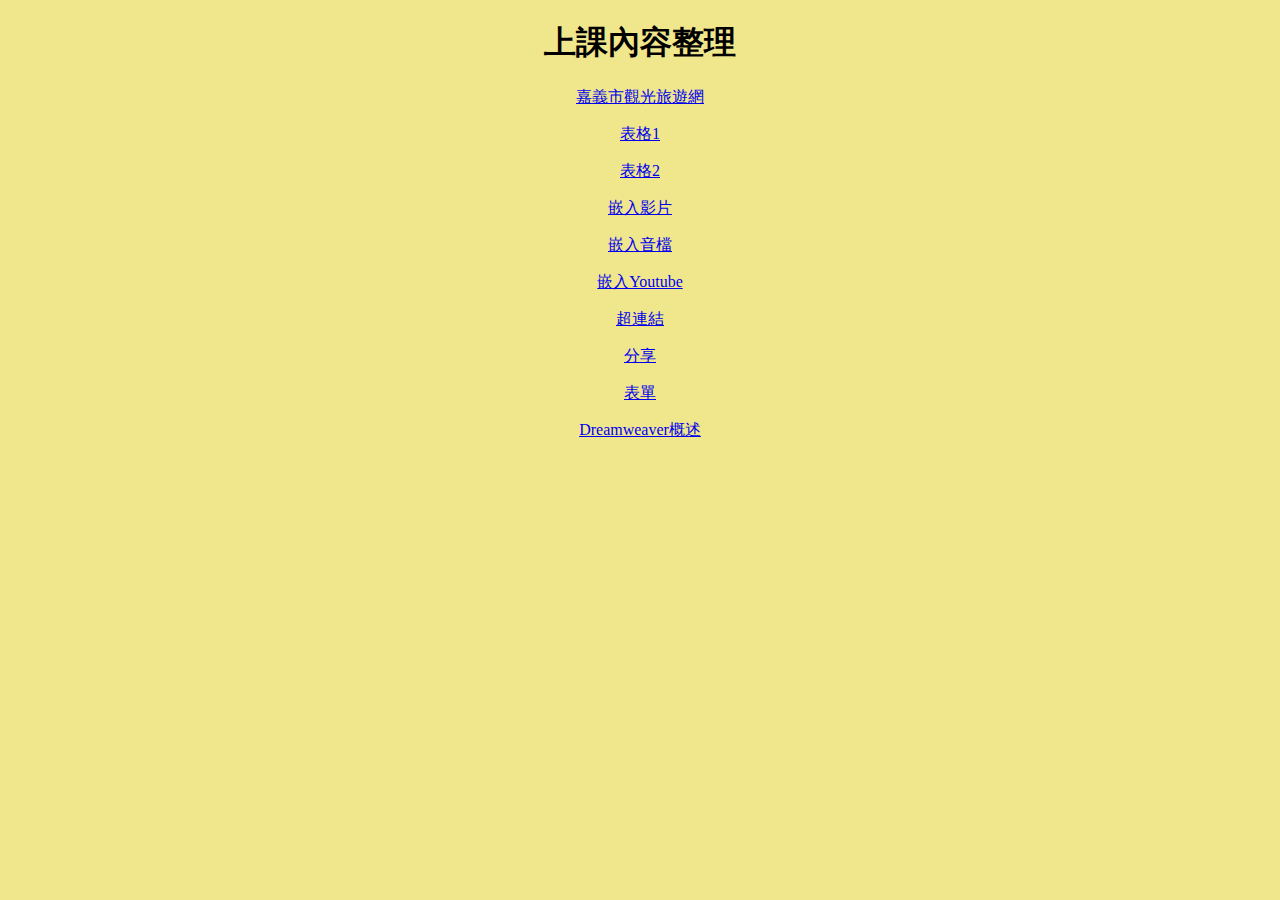
<file: index.html>
<!DOCTYPE html>
<html lang="en">

<head>
    <meta charset="UTF-8">
    <meta name="viewport" content="width=device-width, initial-scale=1.0">
    <title>上課內容整理</title>
</head>
<style>
    body {
        background-color: khaki;
        text-align: center;
    }

    h1 {
        text-align: center;
    }
</style>

<body>
    <h1>上課內容整理</h1>
        <p><a href="standard.html" target="_blank">嘉義市觀光旅遊網</a></p>
        <p><a href="table1.html" target="_blank">表格1</a></p>
        <p><a href="table2.html" target="_blank">表格2</a></p>
        <p><a href="video.html" target="_blank">嵌入影片</a></p>
        <p><a href="audio.html" target="_blank">嵌入音檔</a></p>
        <p><a href="youtube.html" target="_blank">嵌入Youtube</a></p>
        <p><a href="link.html" target="_blank">超連結</a></p>
        <p><a href="share-demo.html" target="_blank">分享</a></p>
        <p><a href="form.html" target="_blank">表單</a></p>
        <p><a href="cssproperty.html" target="_blank">Dreamweaver概述</a></p>
</body>

</html>
</file>
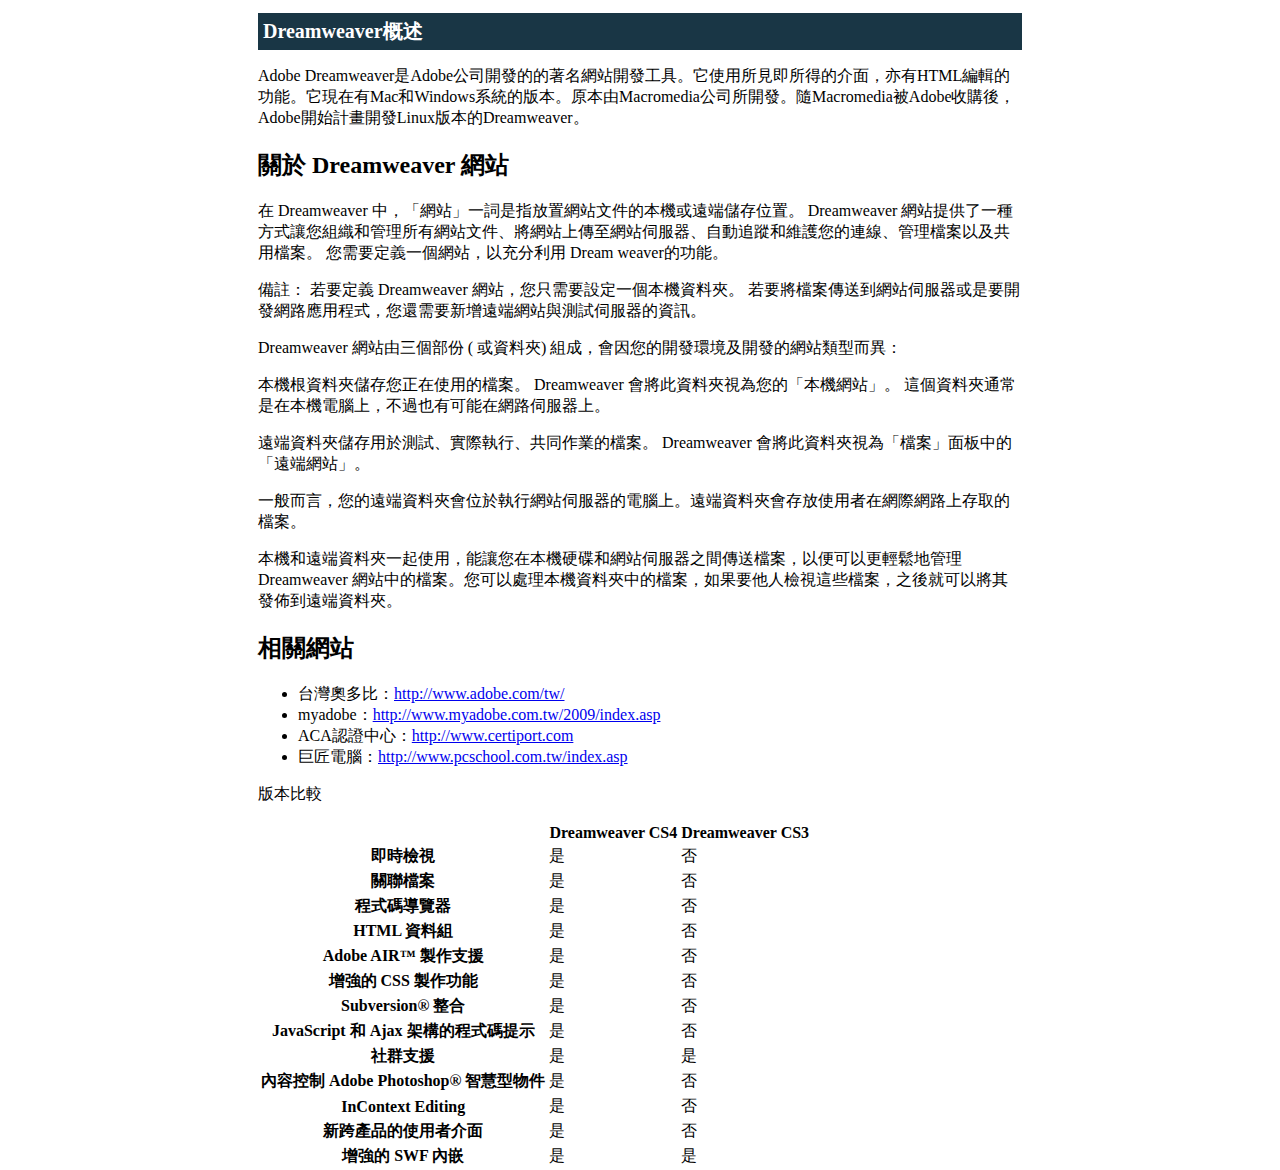
<file: cssproperty.html>
<!doctype html>
<html>
<head>
<meta charset="utf-8">
<title>Dreamweaver概述</title>
</head>
<link rel="stylesheet" href="css/style.css">
<!--@import "css/style.css"-->
<body>
<div id="wrapper">
  <h1>Dreamweaver概述</h1>
  <p>Adobe Dreamweaver是Adobe公司開發的的著名網站開發工具。它使用所見即所得的介面，亦有HTML編輯的功能。它現在有Mac和Windows系統的版本。原本由Macromedia公司所開發。隨Macromedia被Adobe收購後，Adobe開始計畫開發Linux版本的Dreamweaver。</p>
  <h2>關於 Dreamweaver 網站</h2>
  <p>在 Dreamweaver 中，「網站」一詞是指放置網站文件的本機或遠端儲存位置。 Dreamweaver 網站提供了一種方式讓您組織和管理所有網站文件、將網站上傳至網站伺服器、自動追蹤和維護您的連線、管理檔案以及共用檔案。 您需要定義一個網站，以充分利用 Dream weaver的功能。</p>
  <p>備註： 若要定義 Dreamweaver 網站，您只需要設定一個本機資料夾。 若要將檔案傳送到網站伺服器或是要開發網路應用程式，您還需要新增遠端網站與測試伺服器的資訊。</p>
  <p>Dreamweaver 網站由三個部份 ( 或資料夾) 組成，會因您的開發環境及開發的網站類型而異：</p>
  <p>本機根資料夾儲存您正在使用的檔案。 Dreamweaver 會將此資料夾視為您的「本機網站」。 這個資料夾通常是在本機電腦上，不過也有可能在網路伺服器上。</p>
  <p>遠端資料夾儲存用於測試、實際執行、共同作業的檔案。 Dreamweaver 會將此資料夾視為「檔案」面板中的「遠端網站」。</p>
  <p>一般而言，您的遠端資料夾會位於執行網站伺服器的電腦上。遠端資料夾會存放使用者在網際網路上存取的檔案。</p>
  <p>本機和遠端資料夾一起使用，能讓您在本機硬碟和網站伺服器之間傳送檔案，以便可以更輕鬆地管理 Dreamweaver 網站中的檔案。您可以處理本機資料夾中的檔案，如果要他人檢視這些檔案，之後就可以將其發佈到遠端資料夾。</p>
  <h2>相關網站</h2>
  <ul>
    <li>台灣奧多比：<a href="http://www.adobe.com/tw/" title="台灣奧多比" target="_blank">http://www.adobe.com/tw/</a></li>
    <li>myadobe：<a href="http://www.myadobe.com.tw/2009/index.asp" title="myadobe" target="_blank">http://www.myadobe.com.tw/2009/index.asp</a></li>
    <li>ACA認證中心：<a href="http://www.certiport.com" title="ACA認證中心" target="_blank">http://www.certiport.com</a></li>
    <li>巨匠電腦：<a href="http://www.pcschool.com.tw/index.asp" title="巨匠電腦" target="_blank">http://www.pcschool.com.tw/index.asp</a></li>
  </ul>
  <p>版本比較</p>
  <table>
    <tbody>
      <tr>
        <th> </th>
        <th>Dreamweaver CS4</th>
        <th>Dreamweaver CS3</th>
      </tr>
      <tr>
        <th>即時檢視</th>
        <td>是</td>
        <td>否</td>
      </tr>
      <tr>
        <th>關聯檔案</th>
        <td>是</td>
        <td>否</td>
      </tr>
      <tr>
        <th>程式碼導覽器</th>
        <td>是</td>
        <td>否</td>
      </tr>
      <tr>
        <th>HTML 資料組</th>
        <td>是</td>
        <td>否</td>
      </tr>
      <tr>
        <th>Adobe AIR™ 製作支援</th>
        <td>是</td>
        <td>否</td>
      </tr>
      <tr>
        <th>增強的 CSS 製作功能</th>
        <td>是</td>
        <td>否</td>
      </tr>
      <tr>
        <th>Subversion® 整合</th>
        <td>是</td>
        <td>否</td>
      </tr>
      <tr>
        <th>JavaScript 和 Ajax 架構的程式碼提示</th>
        <td>是</td>
        <td>否</td>
      </tr>
      <tr>
        <th>社群支援</th>
        <td>是</td>
        <td>是</td>
      </tr>
      <tr>
        <th>內容控制 Adobe Photoshop® 智慧型物件</th>
        <td>是</td>
        <td>否</td>
      </tr>
      <tr>
        <th>InContext Editing</th>
        <td>是</td>
        <td>否</td>
      </tr>
      <tr>
        <th>新跨產品的使用者介面</th>
        <td>是</td>
        <td>否</td>
      </tr>
      <tr>
        <th>增強的 SWF 內嵌</th>
        <td>是</td>
        <td>是</td>
      </tr>
    </tbody>
  </table>
</div>
</body>
</html>
</file>
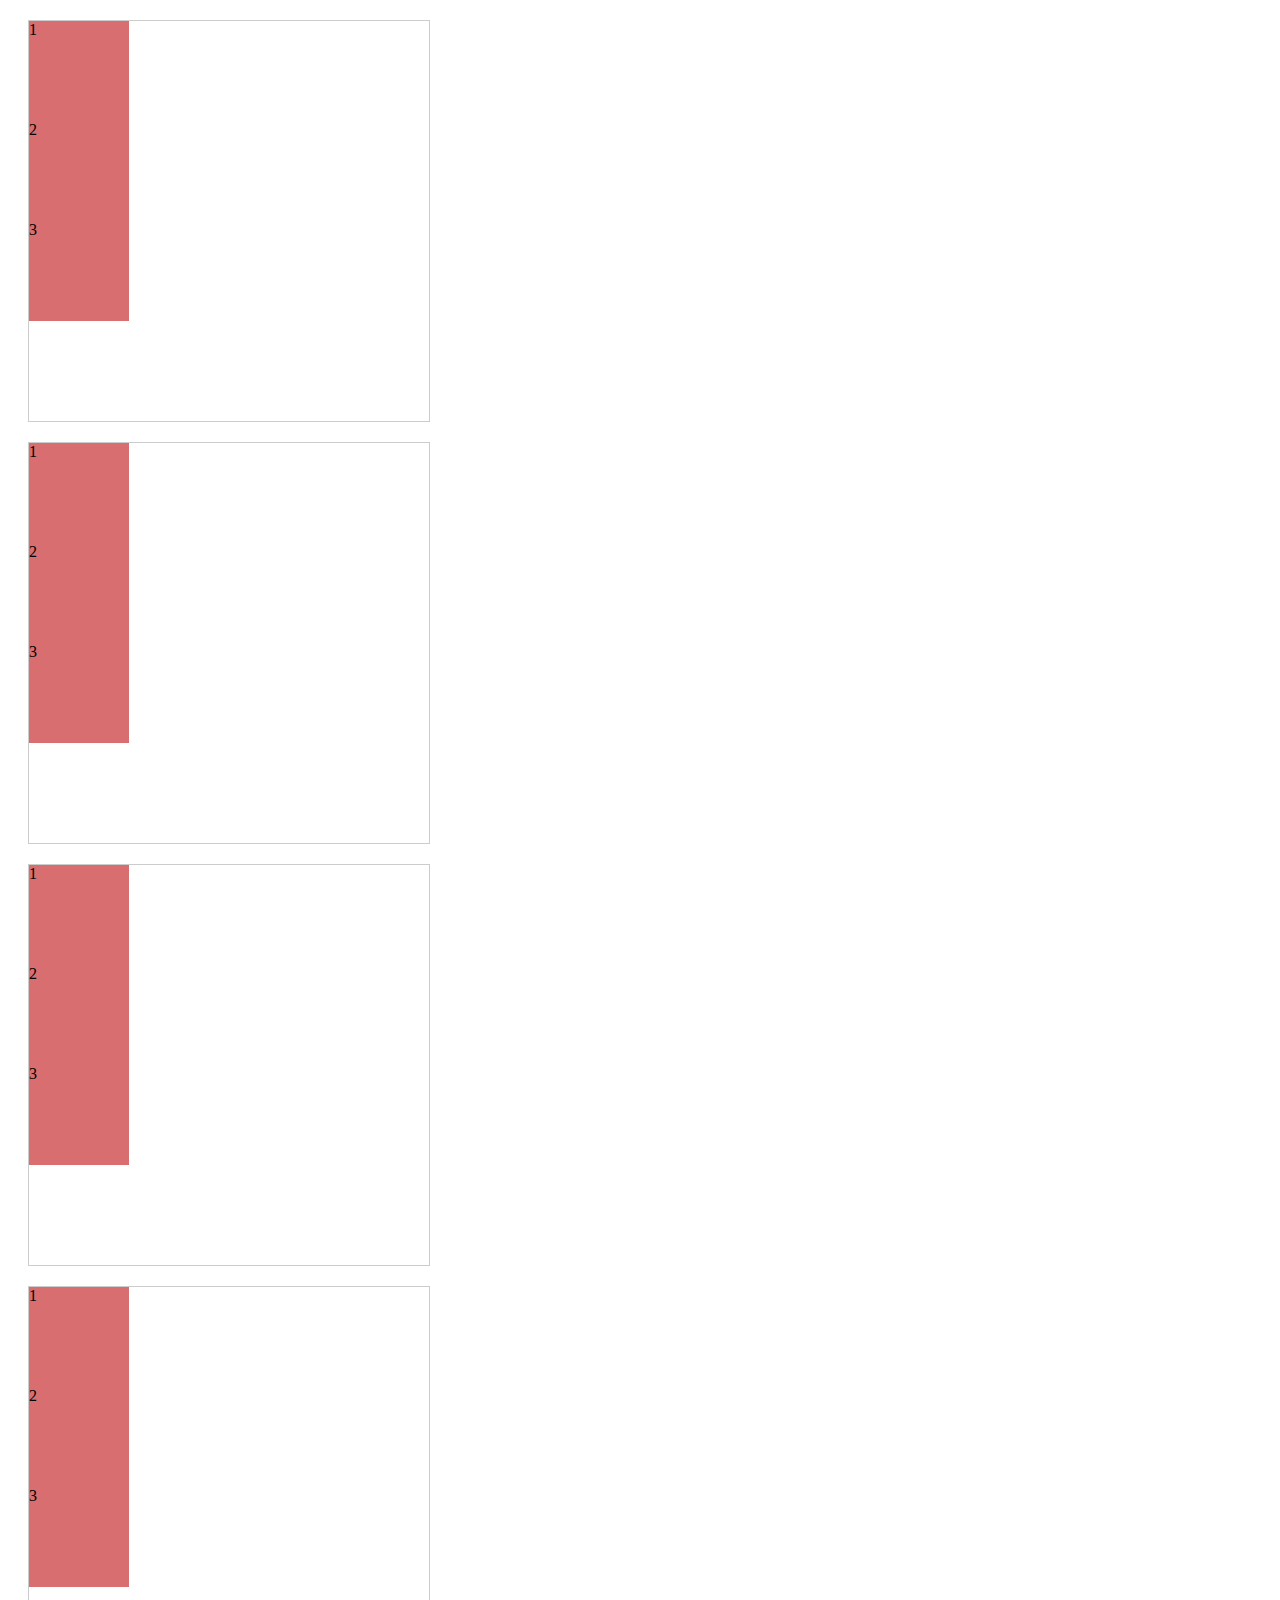
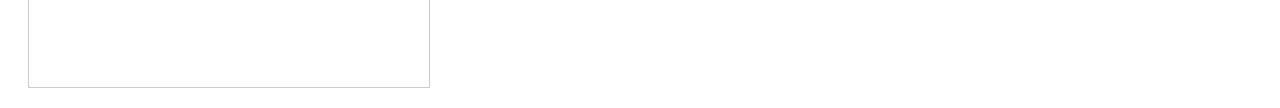
<file: flex-direction.html>
<!doctype html>
<html>
<head>
<meta charset="utf-8">
<title>無標題文件</title>
</head>
<style type="text/css">
.flexbox
{
	width:400px;
	height:400px;
	border:1px solid #ccc;
	margin:20px;
}
.flexbox div
{
	width:100px;
	height:100px;	
	background:rgba(216,110,112,1.00);
}
#flex-row{

}
#flex-row-reverse{

}
#flex-column{

}
#flex-column-reverse{

}  
</style>
<body>
<div id="flex-row" class="flexbox">
	<div>1</div>
    <div>2</div>
    <div>3</div>
</div>
<div id="flex-row-reverse" class="flexbox">
	<div>1</div>
    <div>2</div>
    <div>3</div>
</div>
<div id="flex-column" class="flexbox">
	<div>1</div>
    <div>2</div>
    <div>3</div>
</div>
<div id="flex-column-reverse" class="flexbox">
	<div>1</div>
    <div>2</div>
    <div>3</div>
</div>
</body>
</html>
</file>
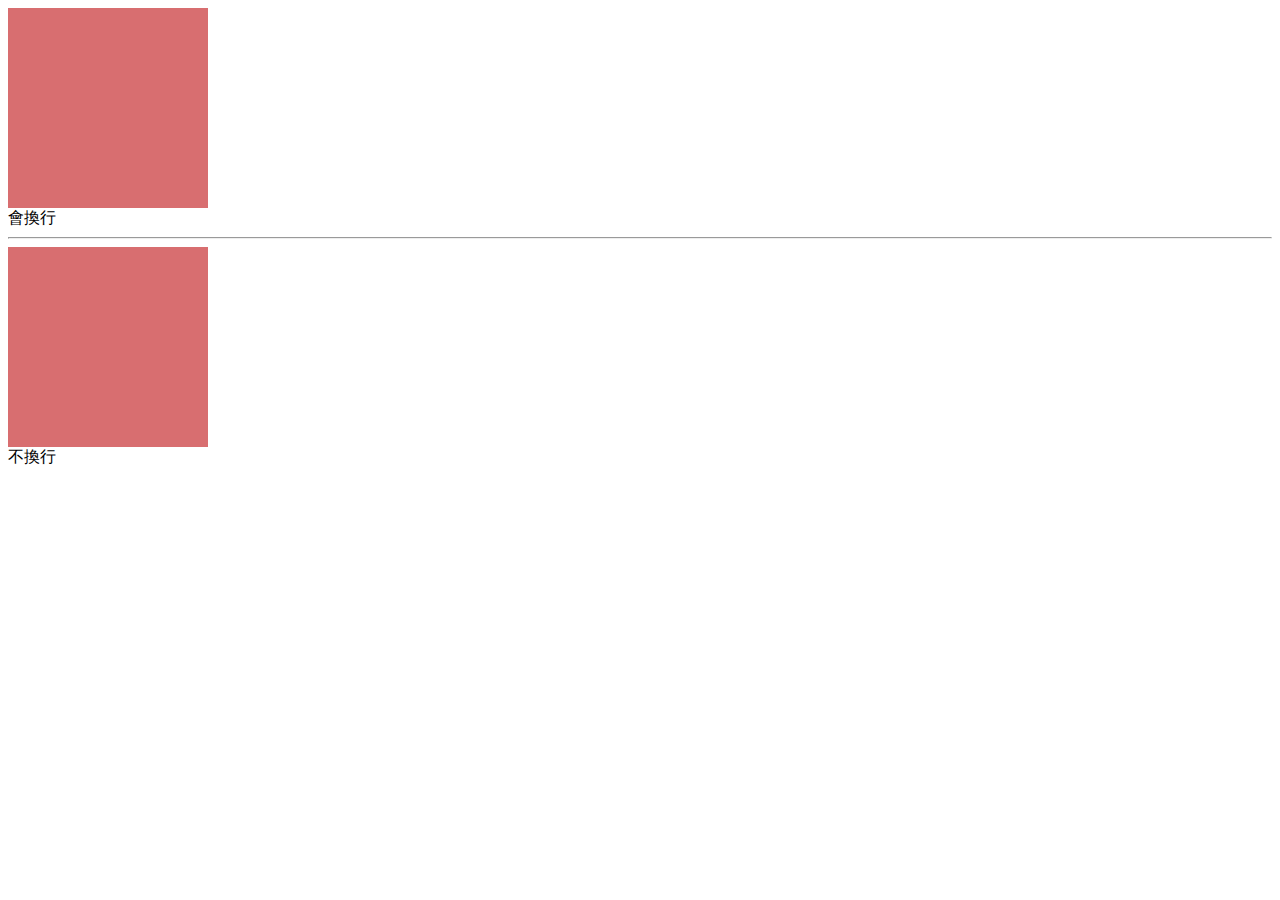
<file: flex-display.html>
<!doctype html>
<html>
<head>
<meta charset="utf-8">
<title>無標題文件</title>
</head>
<style type="text/css">
#f1,#f2
{
	width:200px;
	height:200px;	
	background:rgba(216,110,112,1.00);
}

</style>
<body>
<div id="f1"></div>會換行
<hr/>
<div id="f2"></div>不換行
</body>
</html>
</file>
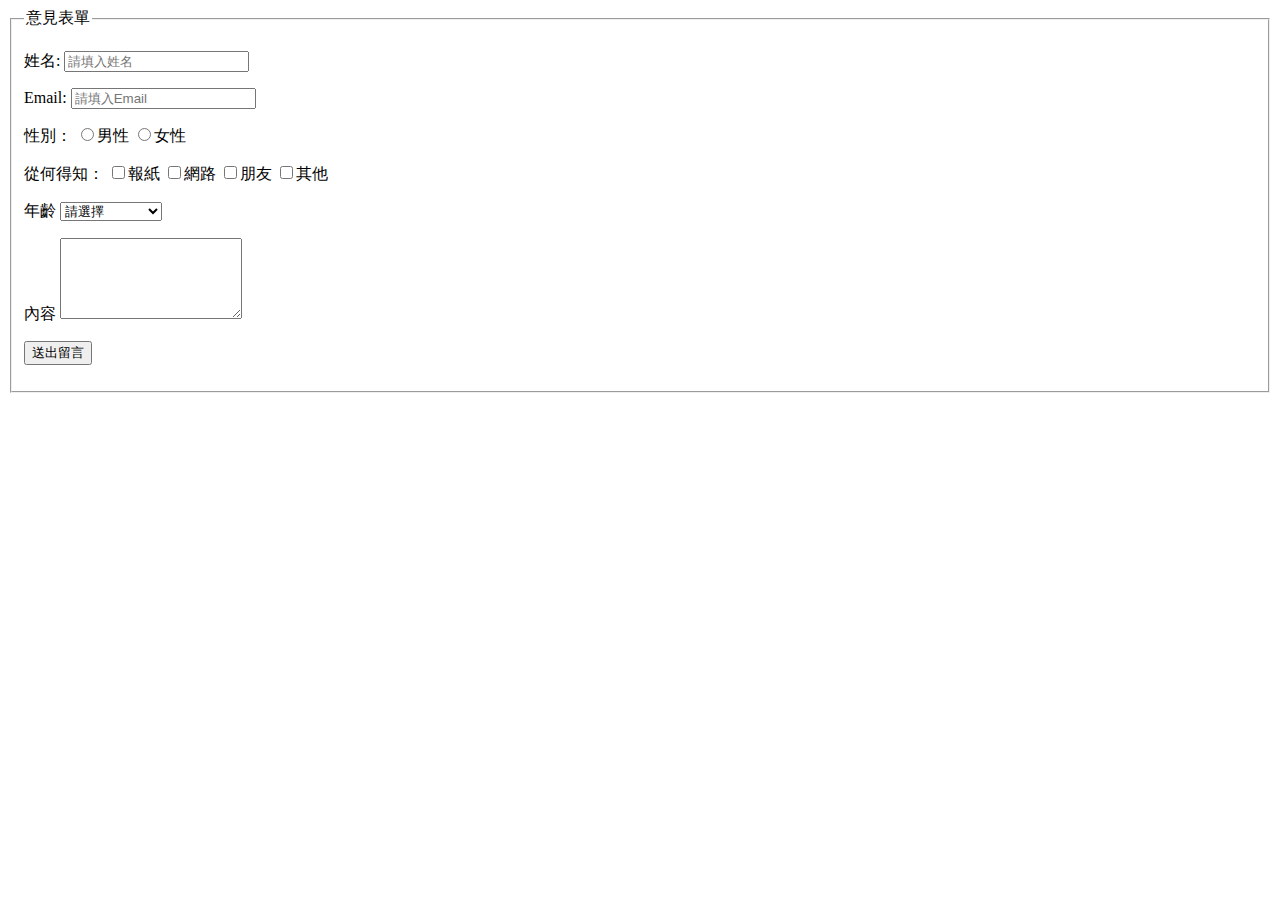
<file: form.html>
<!DOCTYPE html>
<html lang="en">

<head>
    <meta charset="UTF-8">
    <meta name="viewport" content="width=device-width, initial-scale=1.0">
    <title>Document</title>
</head>

<body>
    <form action="" method="post">
        <fieldset>
            <legend>意見表單</legend>
            <p>
                <label for="u_name">姓名:</label>
                <input type="text" id="u_name" name="u_name" placeholder="請填入姓名" required>
            </p>
            <p>
                <label for="u_email">Email:</label>
                <input type="email" id="u_email" name="u_email" placeholder="請填入Email" required>
            </p>
            <p>
                性別：
                <input type="radio" id="u_gender1" name="u_gender" value="male" required><label for="u_gender1">男性</label>
                <input type="radio" id="u_gender2" name="u_gender" value="male" required><label for="u_gender2">女性</label>
            </p>
            <p>
                從何得知：
                <input type="checkbox" id="how1" name="how1" value="paper"><label for="how1">報紙</label>
                <input type="checkbox" id="how2" name="how2" value="web"><label for="how2">網路</label>
                <input type="checkbox" id="how3" name="how3" value="friends"><label for="how3">朋友</label>
                <input type="checkbox" id="how4" name="how4" value="other"><label for="how4">其他</label>
            </p>
            <p>
                <label for="u_age">年齡</label>
                <select id="u_age" name="u_age" required>
                    <option value="" selected>請選擇</option>
                    <option value="down10">10 歲(含)以下</option>
                    <option value="11-20">11~20 歲</option>
                    <option value="21-30">21~30 歲</option>
                    <option value="31-40">31~40 歲</option>
                    <option value="41-50">41~50 歲</option>
                    <option value="up50">50 歲以上</option>
                </select>
            </p>
            <p>
                <label for="u_message">內容</label>
                <textarea id="u_message" name="u_message" rows="5" plac eholder="留言內容" required></textarea>
            </p>
            <p>
                <button type="submit">送出留言</button>
            </p>
        </fieldset>
    </form>
</body>

</html>
</file>
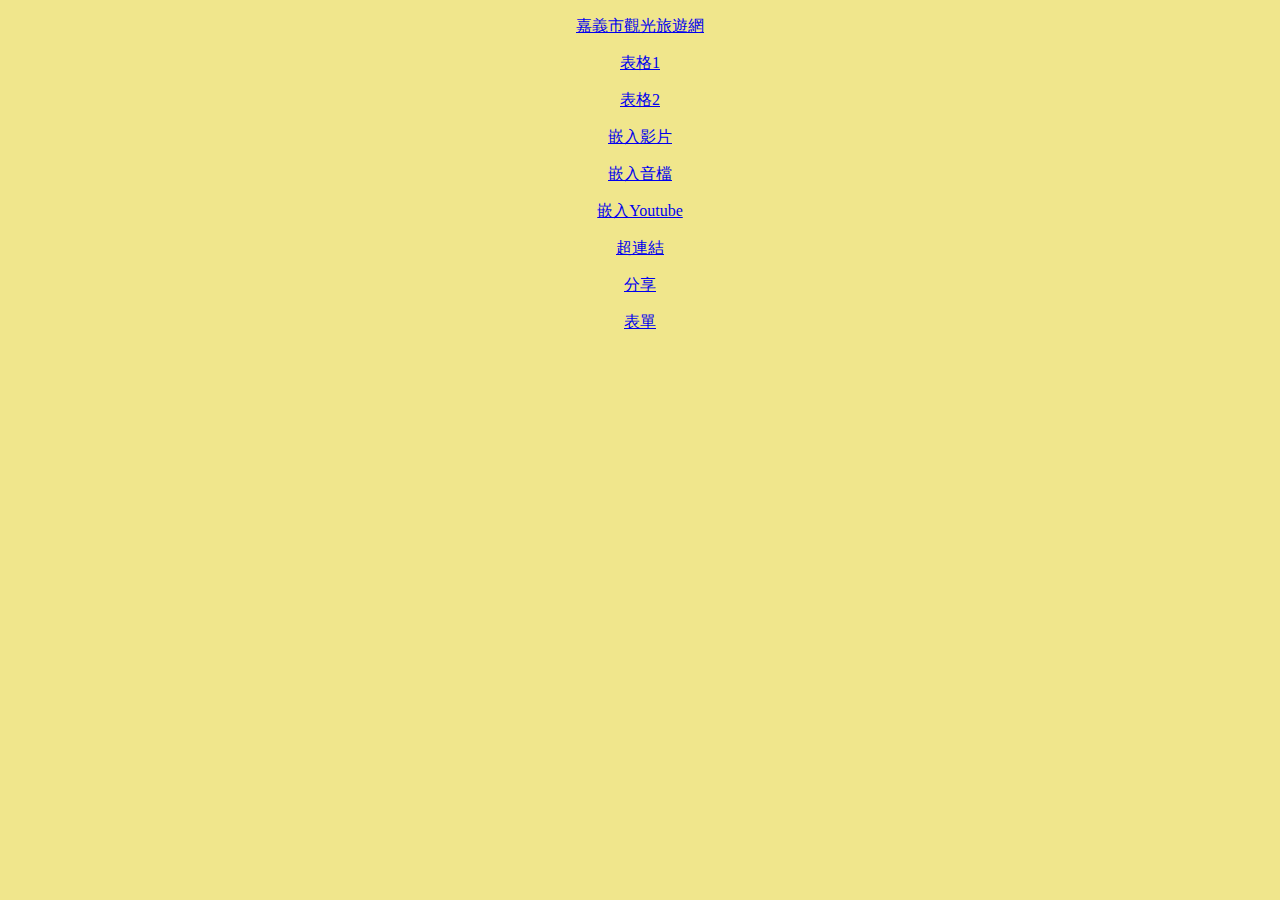
<file: index - 複製.html>
<!DOCTYPE html>
<html lang="en">
<head>
    <meta charset="UTF-8">
    <meta name="viewport" content="width=device-width, initial-scale=1.0">
    <title>上課內容整理</title>
</head>
<style>
    body
    {
        text-align: center;
        background-color: khaki;
    }
</style>
<body>
    <p><a href="standard.html" target="_blank">嘉義市觀光旅遊網</a></p>
    <p><a href="table1.html" target="_blank">表格1</a></p>
    <p><a href="table2.html" target="_blank">表格2</a></p>
    <p><a href="video.html" target="_blank">嵌入影片</a></p>
    <p><a href="audio.html" target="_blank">嵌入音檔</a></p>
    <p><a href="youtube.html" target="_blank">嵌入Youtube</a></p>
    <p><a href="link.html" target="_blank">超連結</a></p>
    <p><a href="share-demo.html" target="_blank">分享</a></p>
    <p><a href="form.html" target="_blank">表單</a></p>
</body>
</html>
</file>
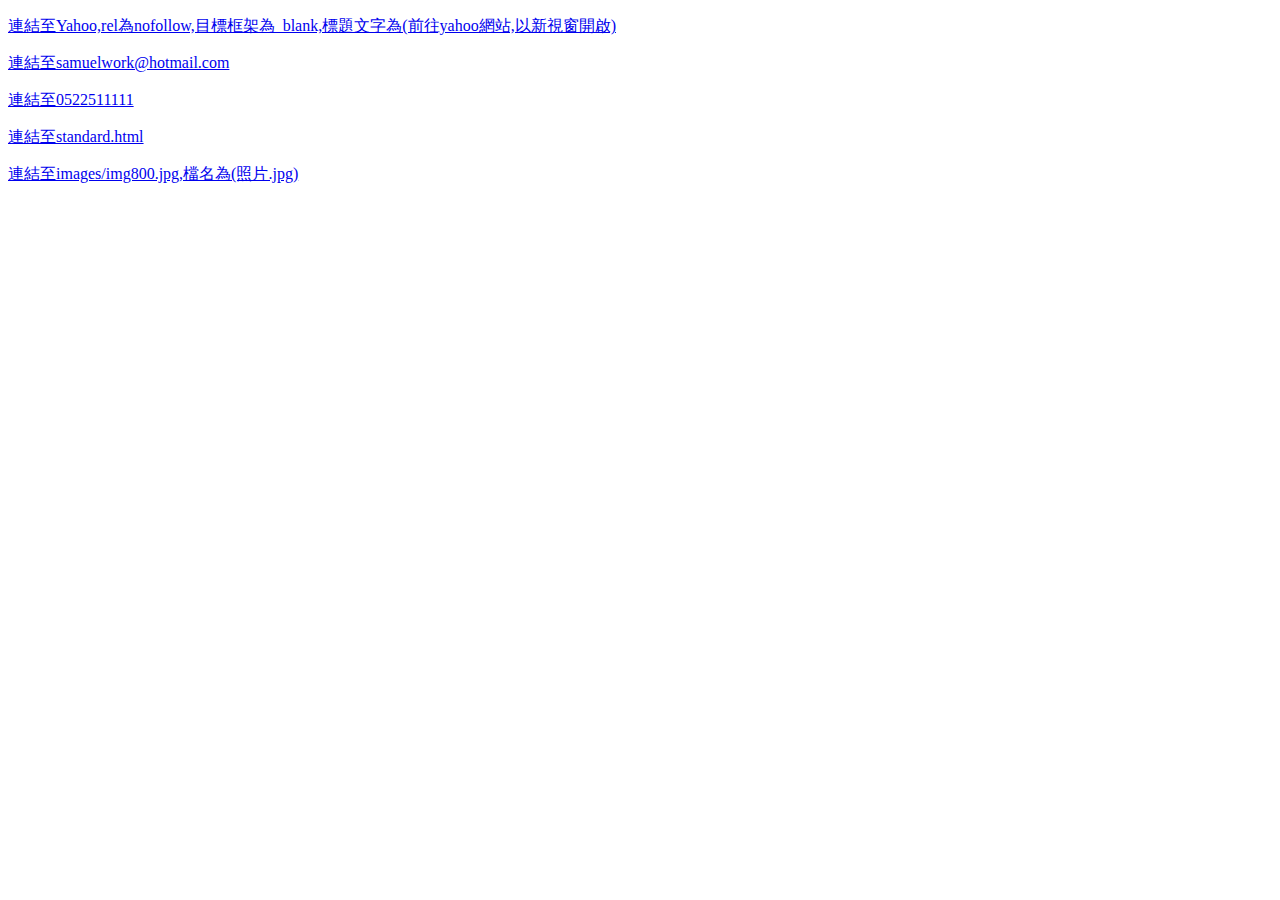
<file: link.html>
<!doctype html>
<html>
<head>
<meta charset="utf-8">
<title>無標題文件</title>
</head>

<body>
<p><a href="http://tw.yahoo.com" title="前往yahoo網站,以新視窗開啟" target="_blank">連結至Yahoo,rel為nofollow,目標框架為_blank,標題文字為(前往yahoo網站,以新視窗開啟)</a></p>
<p><a href="mailto:samuelwork@hotmail.com">連結至samuelwork@hotmail.com</a></p>
<p><a href="tel:0522511111">連結至0522511111</a></p>
<p><a href="standard.html">連結至standard.html</a></p>
<p><a href="images/img800.jpg" download="照片">連結至images/img800.jpg,檔名為(照片.jpg)</a></p>
</body>
</html>
</file>
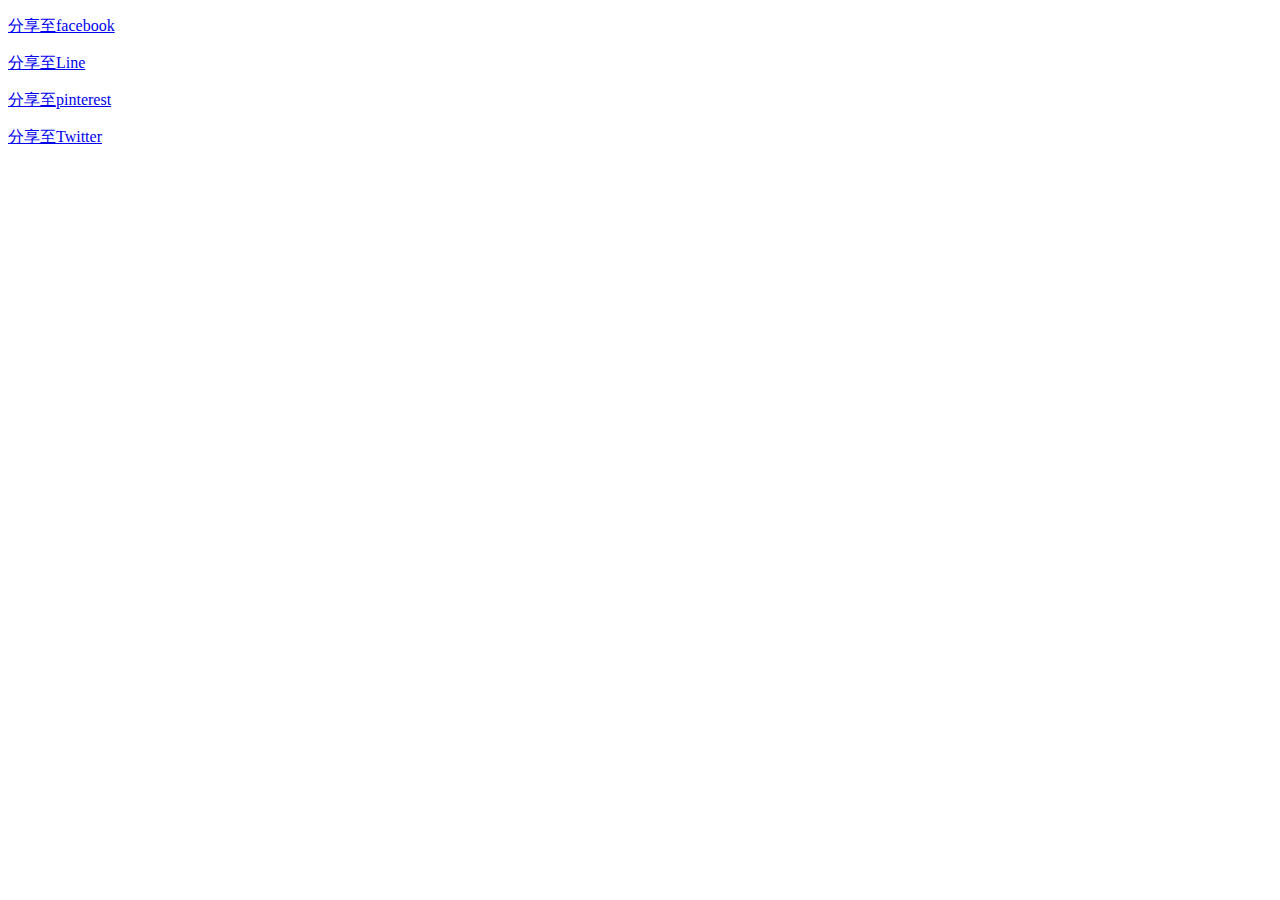
<file: share-demo.html>
<!DOCTYPE html>
<html lang="zh-hant-tw">
<head>
    <meta charset="UTF-8">
    <meta http-equiv="X-UA-Compatible" content="IE=edge">
    <meta name="viewport" content="width=device-width, initial-scale=1.0">
    <title>分享社群語法</title>
</head>
<body>
    <p><a href="https://www.facebook.com/sharer.php?u=https://tw.yahoo.com">分享至facebook</a></p>
    <p><a href="http://line.naver.jp/R/msg/text/?https://tw.yahoo.com">分享至Line</a></p>
    <p><a href="http://pinterest.com/pin/create/link/?url=https://tw.yahoo.com">分享至pinterest</a></p>
    <p><a href="https://twitter.com/share?text=yahoo&url=https://tw.yahoo.com">分享至Twitter</a></p>
</body>
</html>
</file>
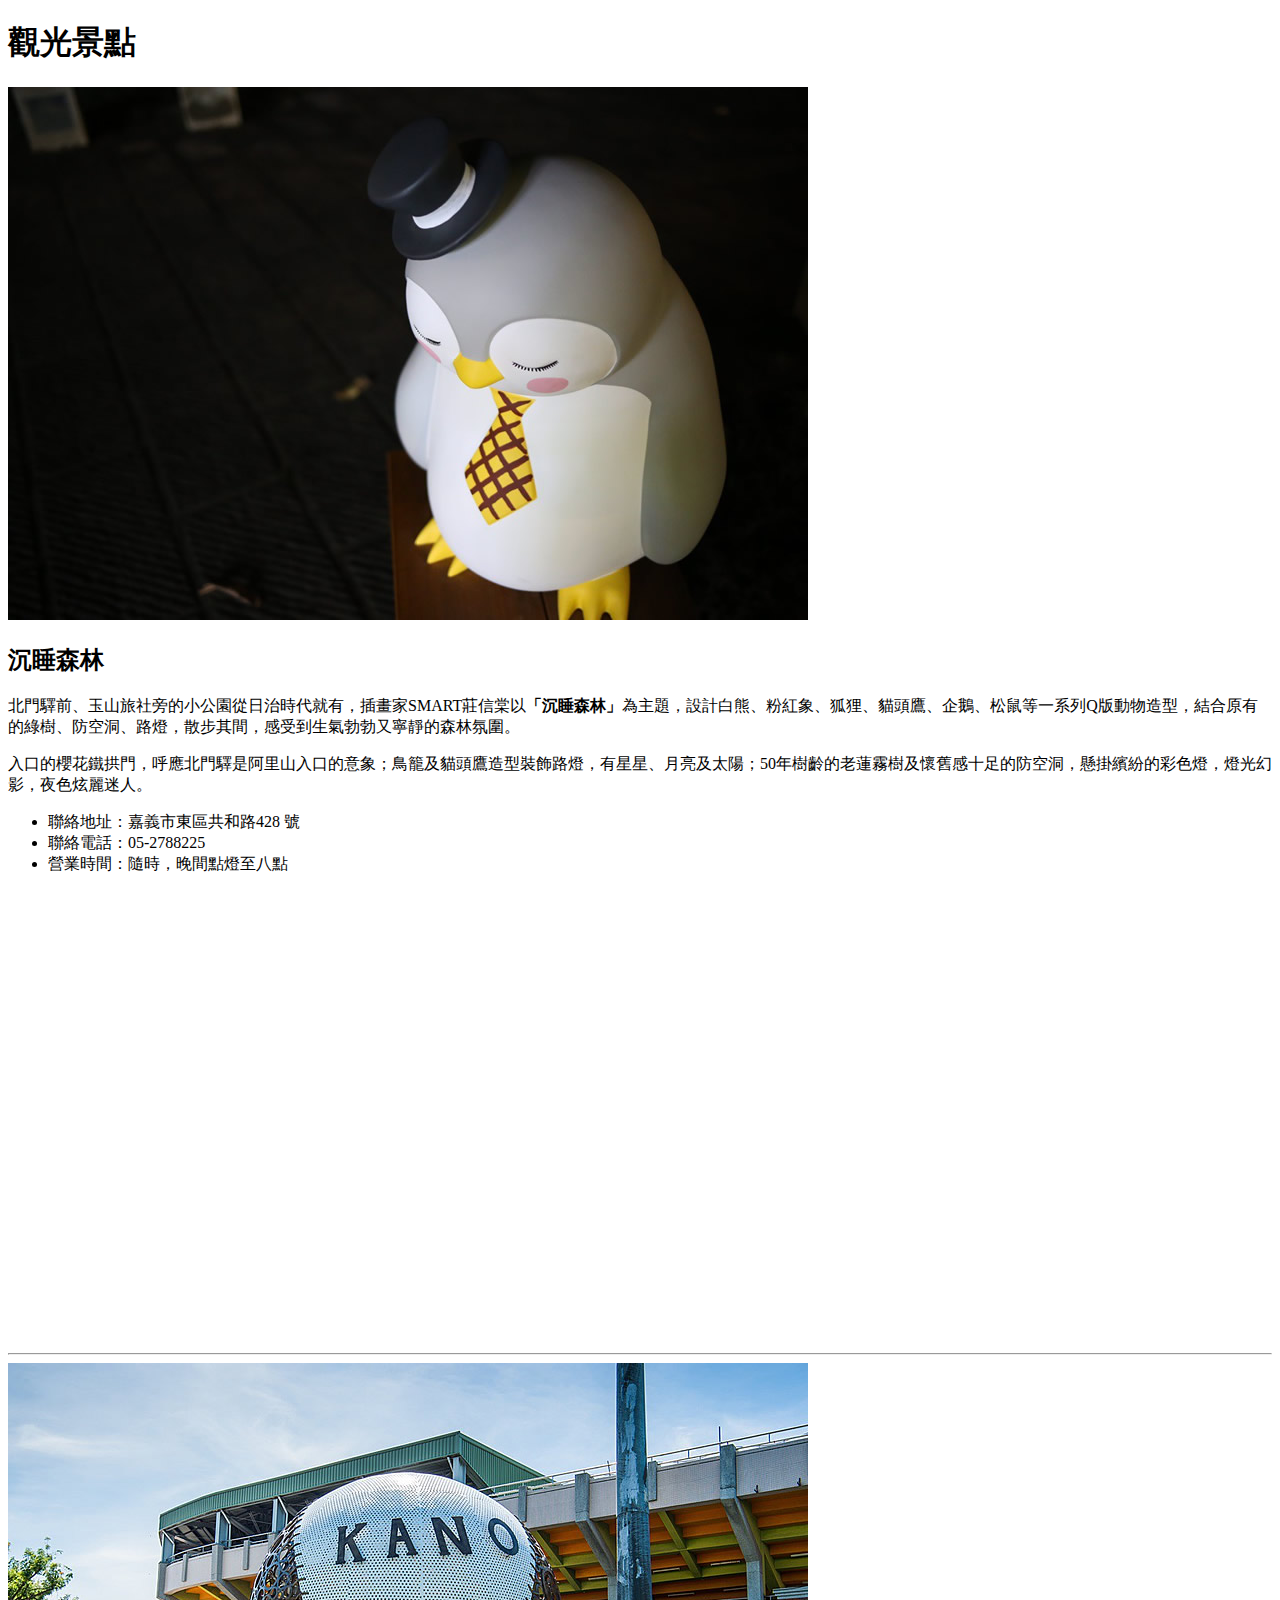
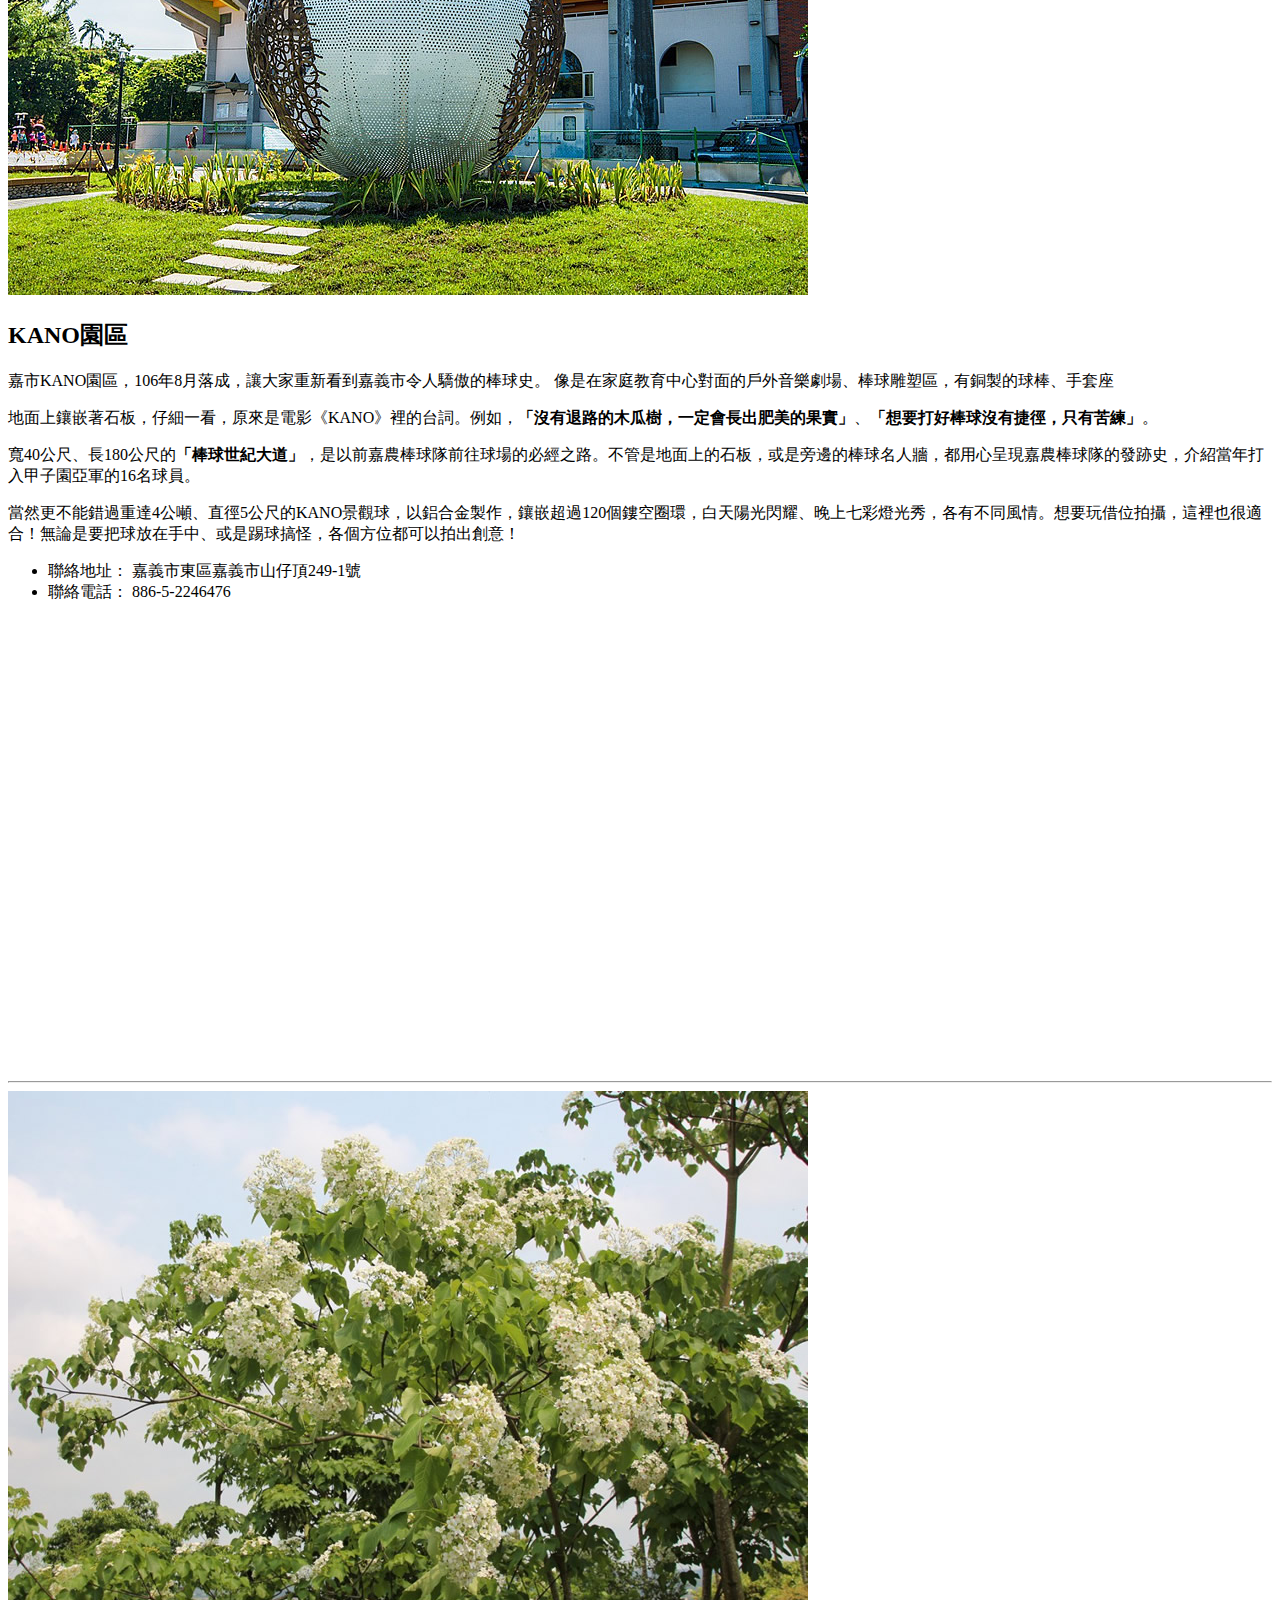
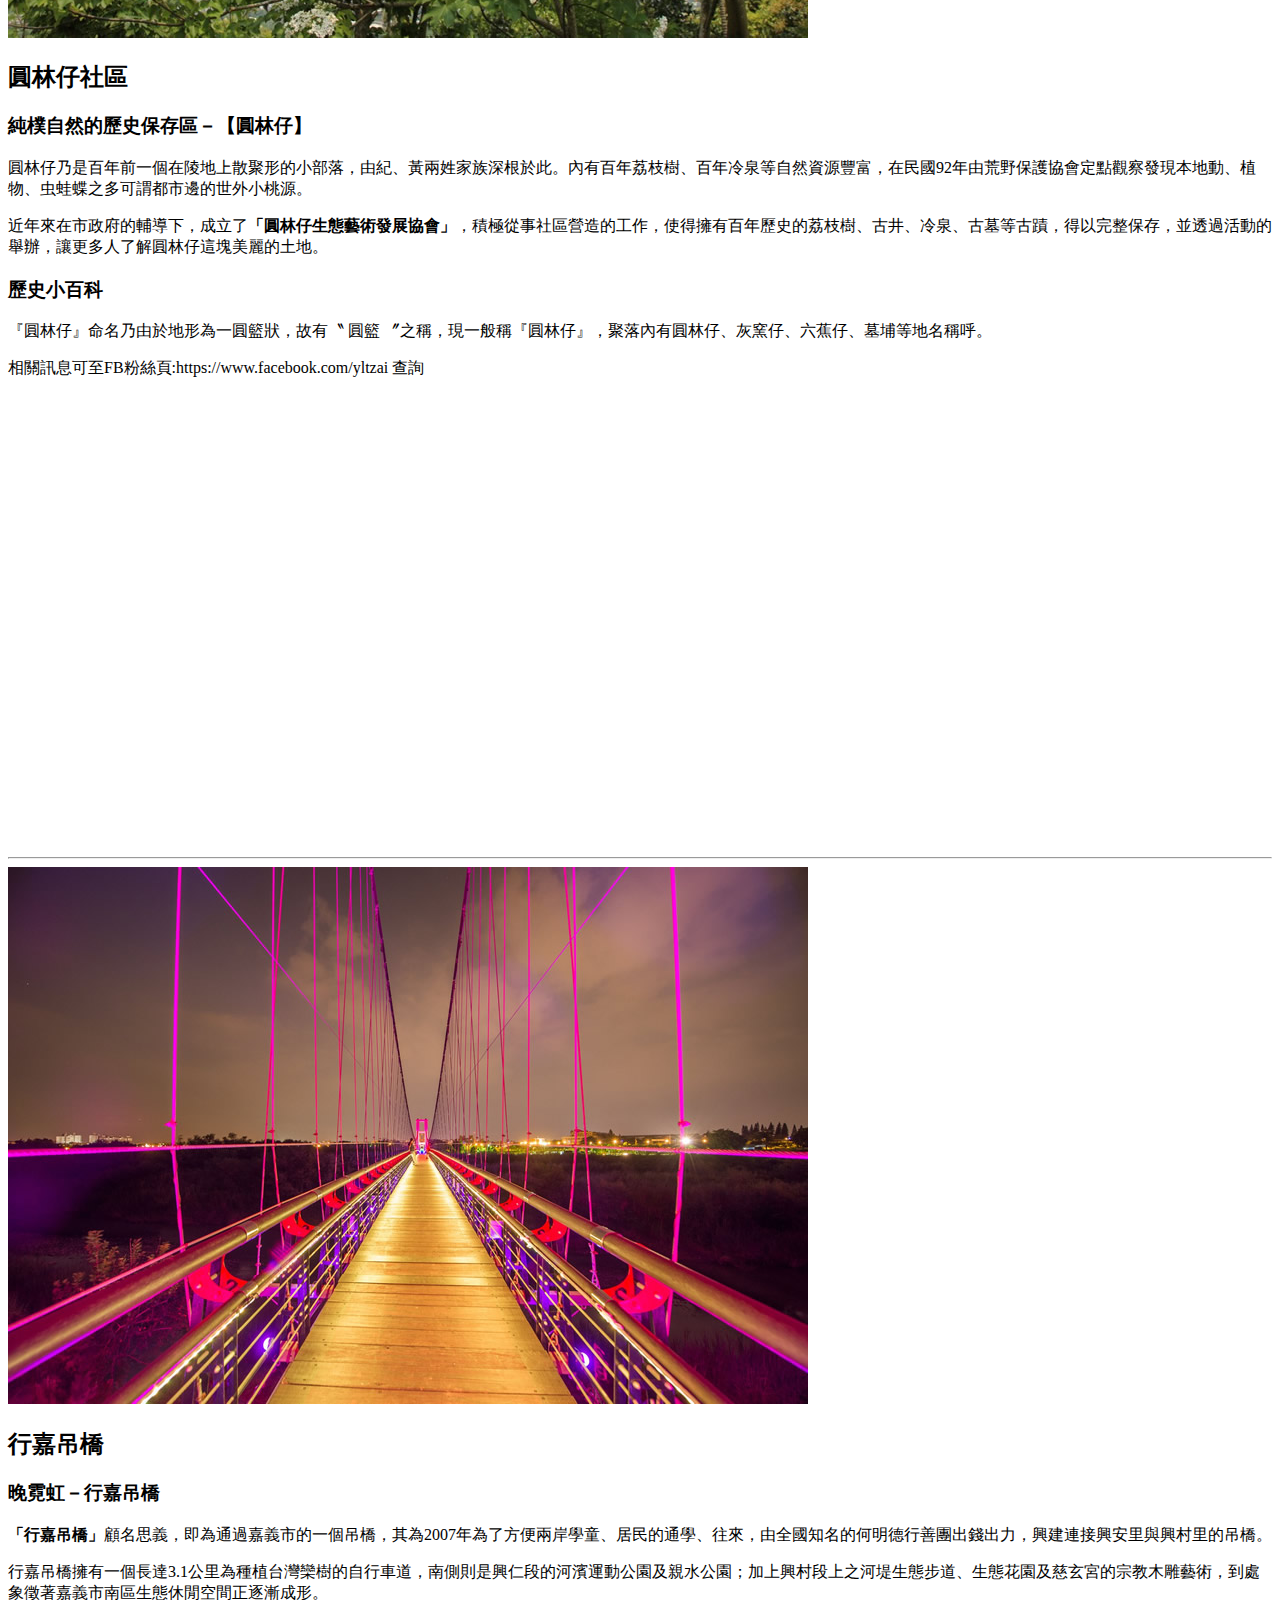
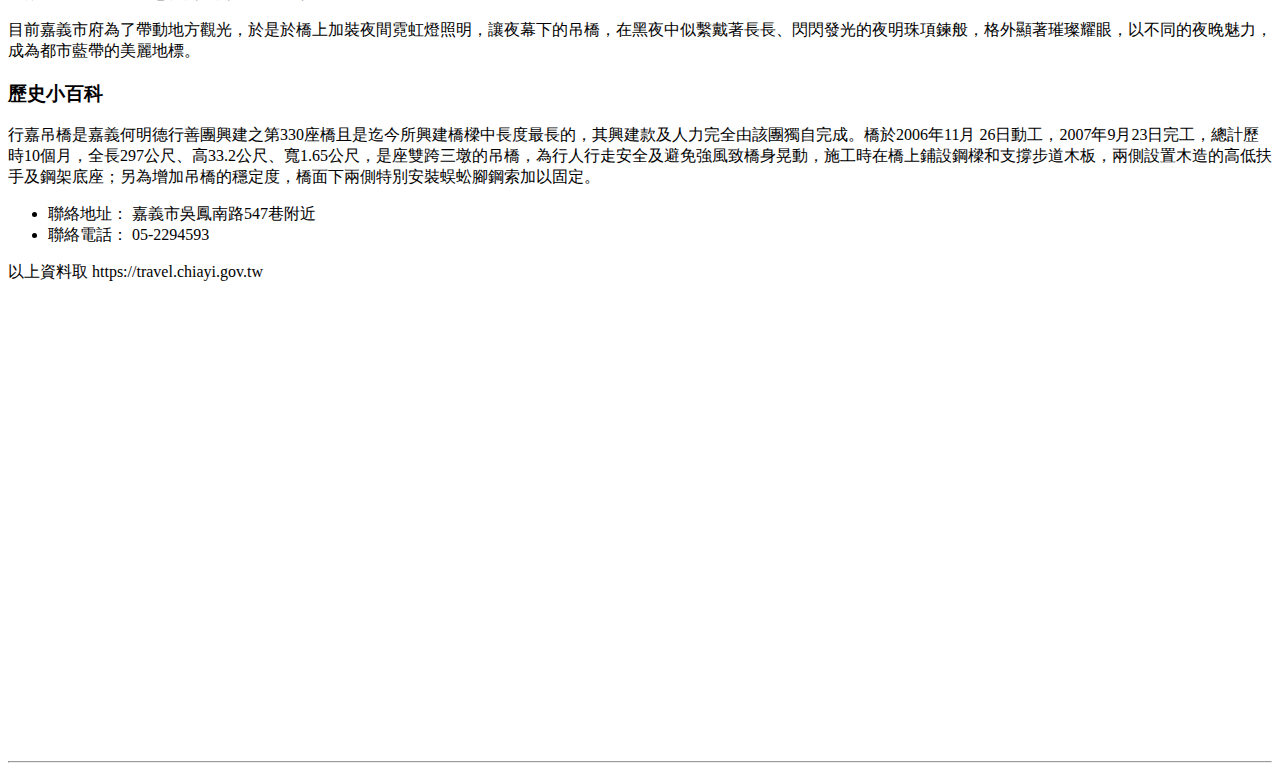
<file: standard.html>
<!DOCTYPE html>
<html lang="zh-hant-tw">
<head>
    <meta charset="UTF-8">
    <meta name="viewport" content="width=device-width, initial-scale=1.0">
    <title>嘉義市觀光旅遊網</title>
    <meta name="keywords" content="嘉義觀光旅遊網,嘉義活動,活動,嘉義旅遊,旅遊,嘉義觀光,觀光,嘉義美食,主題美食,嘉義景點,景點,嘉義住宿,住宿,嘉義射日塔,射日塔,嘉義檜意森活村,檜意森活村,嘉義阿里山,阿里山,嘉義公園,公園,嘉義文章,文章"> 
    <meta name="description" content="提供嘉義活動消息、嘉義旅遊資訊、嘉義新景點、嘉義遊程、嘉義好吃美食、嘉義住宿資訊、嘉義文章分享、嘉義交通資訊和嘉義媒體影音分享，嘉義主題美食幫您分類好所有美食類型。"> 
</head>
<body>
    <h1>觀光景點</h1>
    <img src="images/tour1.jpg" alt="沉睡森林">
    <h2>沉睡森林</h2>

<p>北門驛前、玉山旅社旁的小公園從日治時代就有，插畫家SMART莊信棠以<strong>「沉睡森林」</strong>為主題，設計白熊、粉紅象、狐狸、貓頭鷹、企鵝、松鼠等一系列Q版動物造型，結合原有的綠樹、防空洞、路燈，散步其間，感受到生氣勃勃又寧靜的森林氛圍。</p>

<p>入口的櫻花鐵拱門，呼應北門驛是阿里山入口的意象；鳥籠及貓頭鷹造型裝飾路燈，有星星、月亮及太陽；50年樹齡的老蓮霧樹及懷舊感十足的防空洞，懸掛繽紛的彩色燈，燈光幻影，夜色炫麗迷人。</p>

<ul>
    <li>聯絡地址：嘉義市東區共和路428 號</li>
    
    <li>聯絡電話：05-2788225</li>
    
    <li>營業時間：隨時，晚間點燈至八點</li>
</ul>

<!--
<ul>=unorder List
<ol>=order List
-->
    <iframe src="https://www.google.com/maps/embed?pb=!1m18!1m12!1m3!1d3659.2564452741485!2d120.45208757483788!3d23.487270898828136!2m3!1f0!2f0!3f0!3m2!1i1024!2i768!4f13.1!3m3!1m2!1s0x346e95cba07fe8f3%3A0x5c71bf8efea281!2z5rKJ552h5qOu5p6X5Li76aGM5YWs5ZyS!5e0!3m2!1szh-TW!2stw!4v1739608592514!5m2!1szh-TW!2stw" width="800" height="450" style="border:0;" allowfullscreen="" loading="lazy" referrerpolicy="no-referrer-when-downgrade"></iframe>
<hr>
<img src="images/tour2.jpg" alt="KANO園區">
<h2>KANO園區</h2>

<p>嘉市KANO園區，106年8月落成，讓大家重新看到嘉義市令人驕傲的棒球史。 像是在家庭教育中心對面的戶外音樂劇場、棒球雕塑區，有銅製的球棒、手套座</p>

<p>地面上鑲嵌著石板，仔細一看，原來是電影《KANO》裡的台詞。例如，<strong>「沒有退路的木瓜樹，一定會長出肥美的果實」</strong>、<strong>「想要打好棒球沒有捷徑，只有苦練」</strong>。</p>

<p>寬40公尺、長180公尺的<strong>「棒球世紀大道」</strong>，是以前嘉農棒球隊前往球場的必經之路。不管是地面上的石板，或是旁邊的棒球名人牆，都用心呈現嘉農棒球隊的發跡史，介紹當年打入甲子園亞軍的16名球員。</p>

<p>當然更不能錯過重達4公噸、直徑5公尺的KANO景觀球，以鋁合金製作，鑲嵌超過120個鏤空圈環，白天陽光閃耀、晚上七彩燈光秀，各有不同風情。想要玩借位拍攝，這裡也很適合！無論是要把球放在手中、或是踢球搞怪，各個方位都可以拍出創意！</p>

<ul>
    <li>聯絡地址： 嘉義市東區嘉義市山仔頂249-1號</li>
    
    <li>聯絡電話： 886-5-2246476</li>
</ul>
<iframe src="https://www.google.com/maps/embed?pb=!1m18!1m12!1m3!1d3659.4124710434958!2d120.4622743748377!3d23.481648299041915!2m3!1f0!2f0!3f0!3m2!1i1024!2i768!4f13.1!3m3!1m2!1s0x346e944ca7ccb2cd%3A0x4708b8e540f2cb8b!2zS0FOT-WckuWNgA!5e0!3m2!1szh-TW!2stw!4v1739608728341!5m2!1szh-TW!2stw" width="800" height="450" style="border:0;" allowfullscreen="" loading="lazy" referrerpolicy="no-referrer-when-downgrade"></iframe>
<hr>
<img src="images/tour3.jpg" alt="圓林仔社區">
<h2>圓林仔社區</h2>

<h3>純樸自然的歷史保存區－【圓林仔】</h3>

<p>圓林仔乃是百年前一個在陵地上散聚形的小部落，由紀、黃兩姓家族深根於此。內有百年荔枝樹、百年冷泉等自然資源豐富，在民國92年由荒野保護協會定點觀察發現本地動、植物、虫蛙蝶之多可謂都市邊的世外小桃源。</p>

<p>近年來在市政府的輔導下，成立了<strong>「圓林仔生態藝術發展協會」</strong>，積極從事社區營造的工作，使得擁有百年歷史的荔枝樹、古井、冷泉、古墓等古蹟，得以完整保存，並透過活動的舉辦，讓更多人了解圓林仔這塊美麗的土地。</p>

<h3>歷史小百科</h3>

<p>『圓林仔』命名乃由於地形為一圓籃狀，故有〝 圓籃 〞之稱，現一般稱『圓林仔』，聚落內有圓林仔、灰窯仔、六蕉仔、墓埔等地名稱呼。</p>

<p>相關訊息可至FB粉絲頁:https://www.facebook.com/yltzai 查詢</p>
<iframe src="https://www.google.com/maps/embed?pb=!1m18!1m12!1m3!1d3658.8298628046773!2d120.4739445748384!3d23.502636898243946!2m3!1f0!2f0!3f0!3m2!1i1024!2i768!4f13.1!3m3!1m2!1s0x346e95ba9ad9a493%3A0x78bfae008ef9baf1!2z5ZiJ576p5biC5ZyT5p6X5LuU56S-5Y2A!5e0!3m2!1szh-TW!2stw!4v1739608758914!5m2!1szh-TW!2stw" width="800" height="450" style="border:0;" allowfullscreen="" loading="lazy" referrerpolicy="no-referrer-when-downgrade"></iframe>
<hr>
<img src="images/tour4.jpg" alt="行嘉吊橋">
<h2>行嘉吊橋</h2>

<h3>晚霓虹－行嘉吊橋</h3>

<p><strong>「行嘉吊橋」</strong>顧名思義，即為通過嘉義市的一個吊橋，其為2007年為了方便兩岸學童、居民的通學、往來，由全國知名的何明德行善團出錢出力，興建連接興安里與興村里的吊橋。</p>

<p>行嘉吊橋擁有一個長達3.1公里為種植台灣欒樹的自行車道，南側則是興仁段的河濱運動公園及親水公園；加上興村段上之河堤生態步道、生態花園及慈玄宮的宗教木雕藝術，到處象徵著嘉義市南區生態休閒空間正逐漸成形。</p>

<p>目前嘉義市府為了帶動地方觀光，於是於橋上加裝夜間霓虹燈照明，讓夜幕下的吊橋，在黑夜中似繫戴著長長、閃閃發光的夜明珠項鍊般，格外顯著璀璨耀眼，以不同的夜晚魅力，成為都市藍帶的美麗地標。</p>

<h3>歷史小百科</h3>

<p>行嘉吊橋是嘉義何明德行善團興建之第330座橋且是迄今所興建橋樑中長度最長的，其興建款及人力完全由該團獨自完成。橋於2006年11月 26日動工，2007年9月23日完工，總計歷時10個月，全長297公尺、高33.2公尺、寬1.65公尺，是座雙跨三墩的吊橋，為行人行走安全及避免強風致橋身晃動，施工時在橋上鋪設鋼樑和支撐步道木板，兩側設置木造的高低扶手及鋼架底座；另為增加吊橋的穩定度，橋面下兩側特別安裝蜈蚣腳鋼索加以固定。</p>

<ul>
    <li>聯絡地址： 嘉義市吳鳳南路547巷附近</li>

    <li>聯絡電話： 05-2294593</li>
</ul>

<p>以上資料取 https://travel.chiayi.gov.tw</p>
<iframe src="https://www.google.com/maps/embed?pb=!1m18!1m12!1m3!1d3660.1196446520316!2d120.45246237483694!3d23.456148400010207!2m3!1f0!2f0!3f0!3m2!1i1024!2i768!4f13.1!3m3!1m2!1s0x346e9413ec9f2819%3A0x7c7d9f1e9def4128!2z6KGM5ZiJ5ZCK5qmL!5e0!3m2!1szh-TW!2stw!4v1739608795245!5m2!1szh-TW!2stw" width="800" height="450" style="border:0;" allowfullscreen="" loading="lazy" referrerpolicy="no-referrer-when-downgrade"></iframe>
<hr>
</body>
</html>
</file>
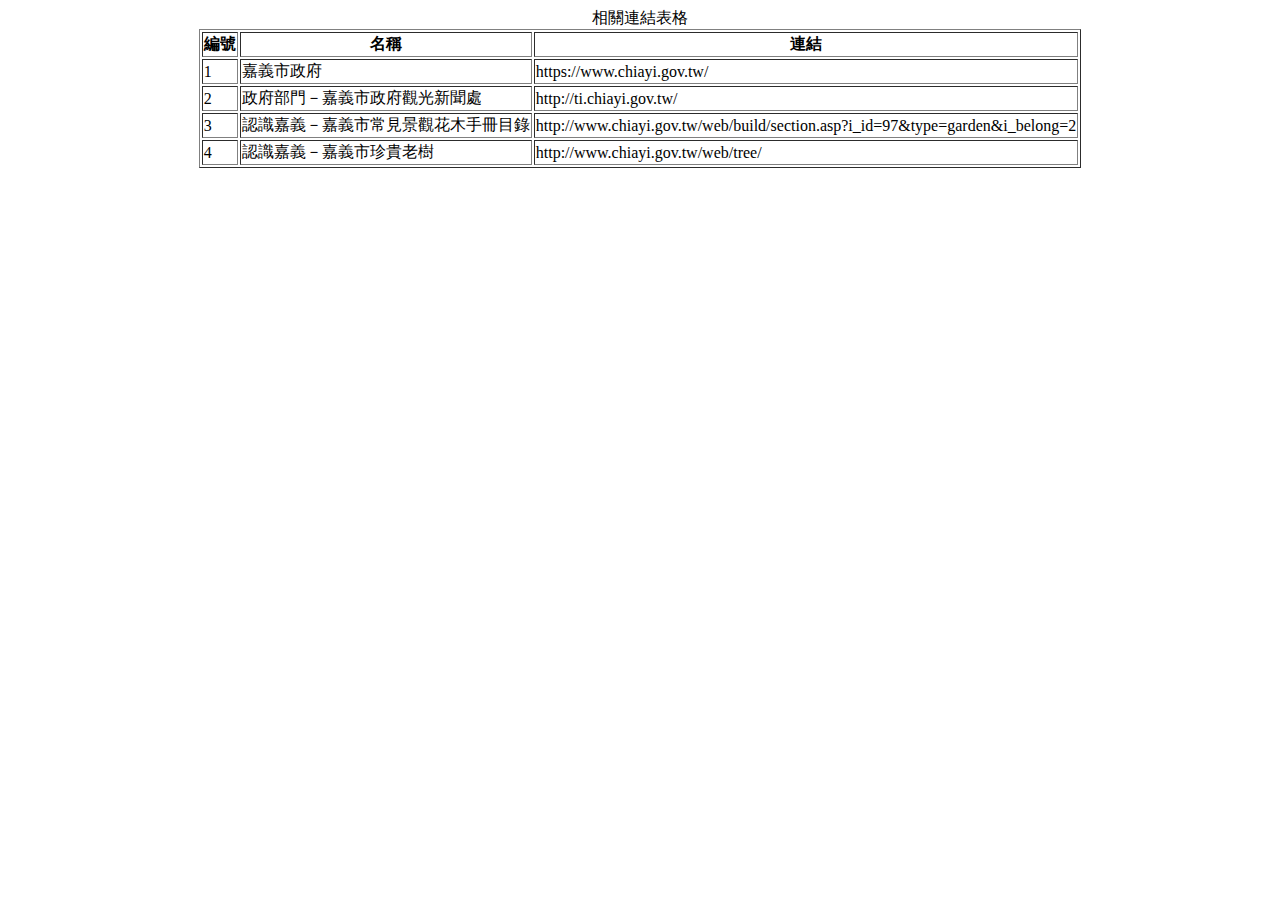
<file: table1.html>
<!DOCTYPE html>
<html lang="en">
<head>
    <meta charset="UTF-8">
    <meta name="viewport" content="width=device-width, initial-scale=1.0">
    <title>Document</title>
</head>
<body>
    <table border="1" align="center">
        <caption>相關連結表格</caption>
        <tr>
            <th>編號</th>
            <th>名稱</th>
            <th>連結</th>
        </tr>
        <tr>
            <td>1</td>
            <td>嘉義市政府</td>
            <td>https://www.chiayi.gov.tw/</td>
        </tr>
        <tr>
            <td>2</td>
            <td>政府部門－嘉義市政府觀光新聞處</td>
            <td>http://ti.chiayi.gov.tw/</td>
        </tr>
        <tr>
            <td>3</td>
            <td>認識嘉義－嘉義市常見景觀花木手冊目錄</td>
            <td>http://www.chiayi.gov.tw/web/build/section.asp?i_id=97&type=garden&i_belong=2</td>
        </tr>
        <tr>
            <td>4</td>
            <td>認識嘉義－嘉義市珍貴老樹</td>
            <td>http://www.chiayi.gov.tw/web/tree/</td>
        </tr>
    </table>
</body>
</html>
</file>
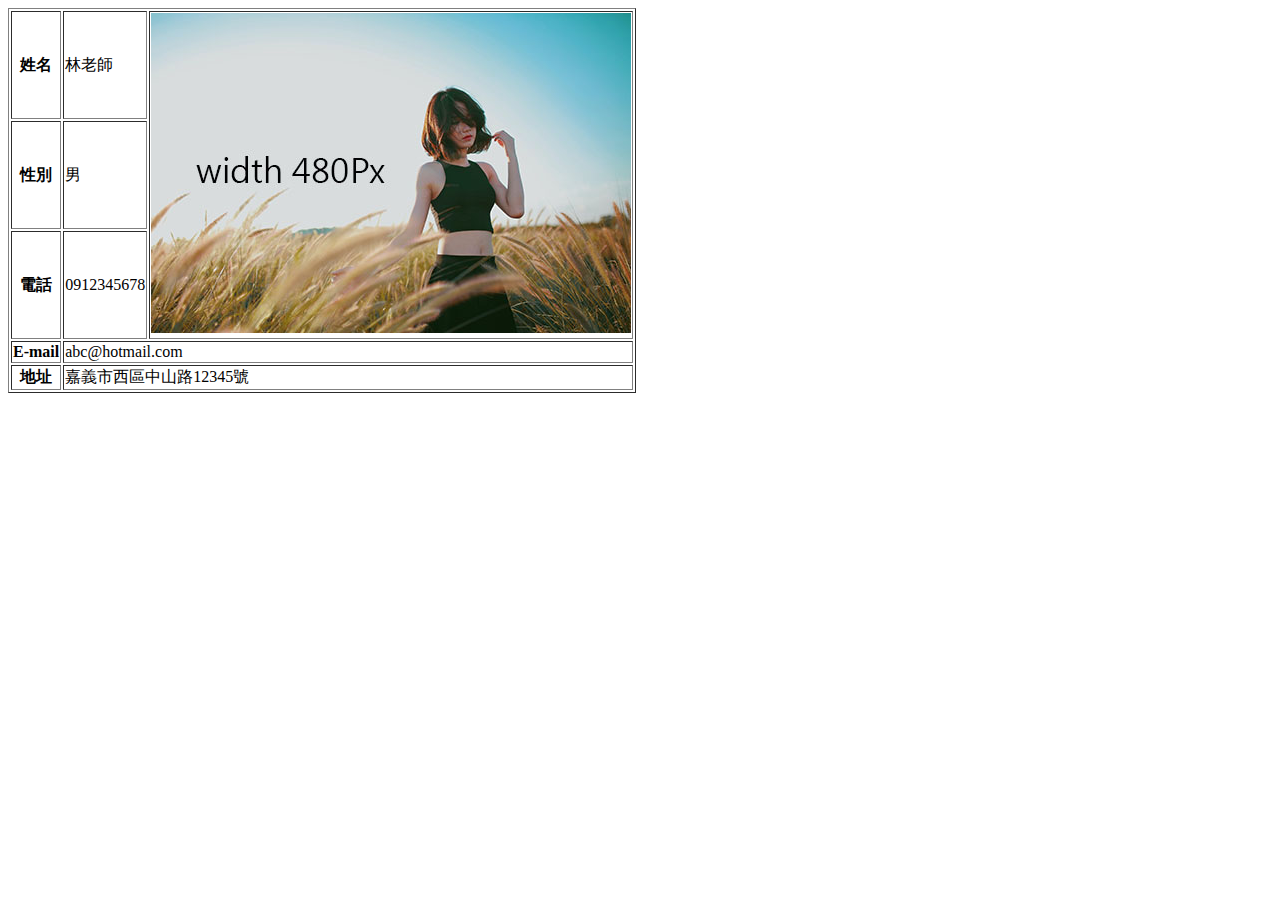
<file: table2.html>
<!DOCTYPE html>
<html lang="en">
<head>
    <meta charset="UTF-8">
    <meta name="viewport" content="width=device-width, initial-scale=1.0">
    <title>Document</title>
</head>
<body>
    <table border="1">
        <tr>
            <th>姓名</th>
            <td>林老師</td>
            <td rowspan="3"><img src="images/img480.jpg" alt=""></td>
        </tr>
        <tr>
            <th>性別</th>
            <td>男</td>
        </tr>
        <tr>
            <th>電話</th>
            <td>0912345678</td>
        </tr>
        <tr>
            <th>E-mail</th>
            <td colspan="2">abc@hotmail.com</td>
        </tr>
        <tr>
            <th>地址</th>
            <td colspan="2">嘉義市西區中山路12345號</td>   
        </tr>
    </table>
</body>
</html>
</file>
<file: css/style.css>
body
{
    font-family:"Microsoft JhengHei" Arial, Helvetica, sans-serif;
    margin: 0;
    padding: 0;
}
#wrapper
{
    width: 764px;
    margin: 0 auto;
}
h1
{
    background-color: rgb(25, 54, 69);
    padding: 5px;
    color: #fff;
    font-size: 20px;
}
</file>
